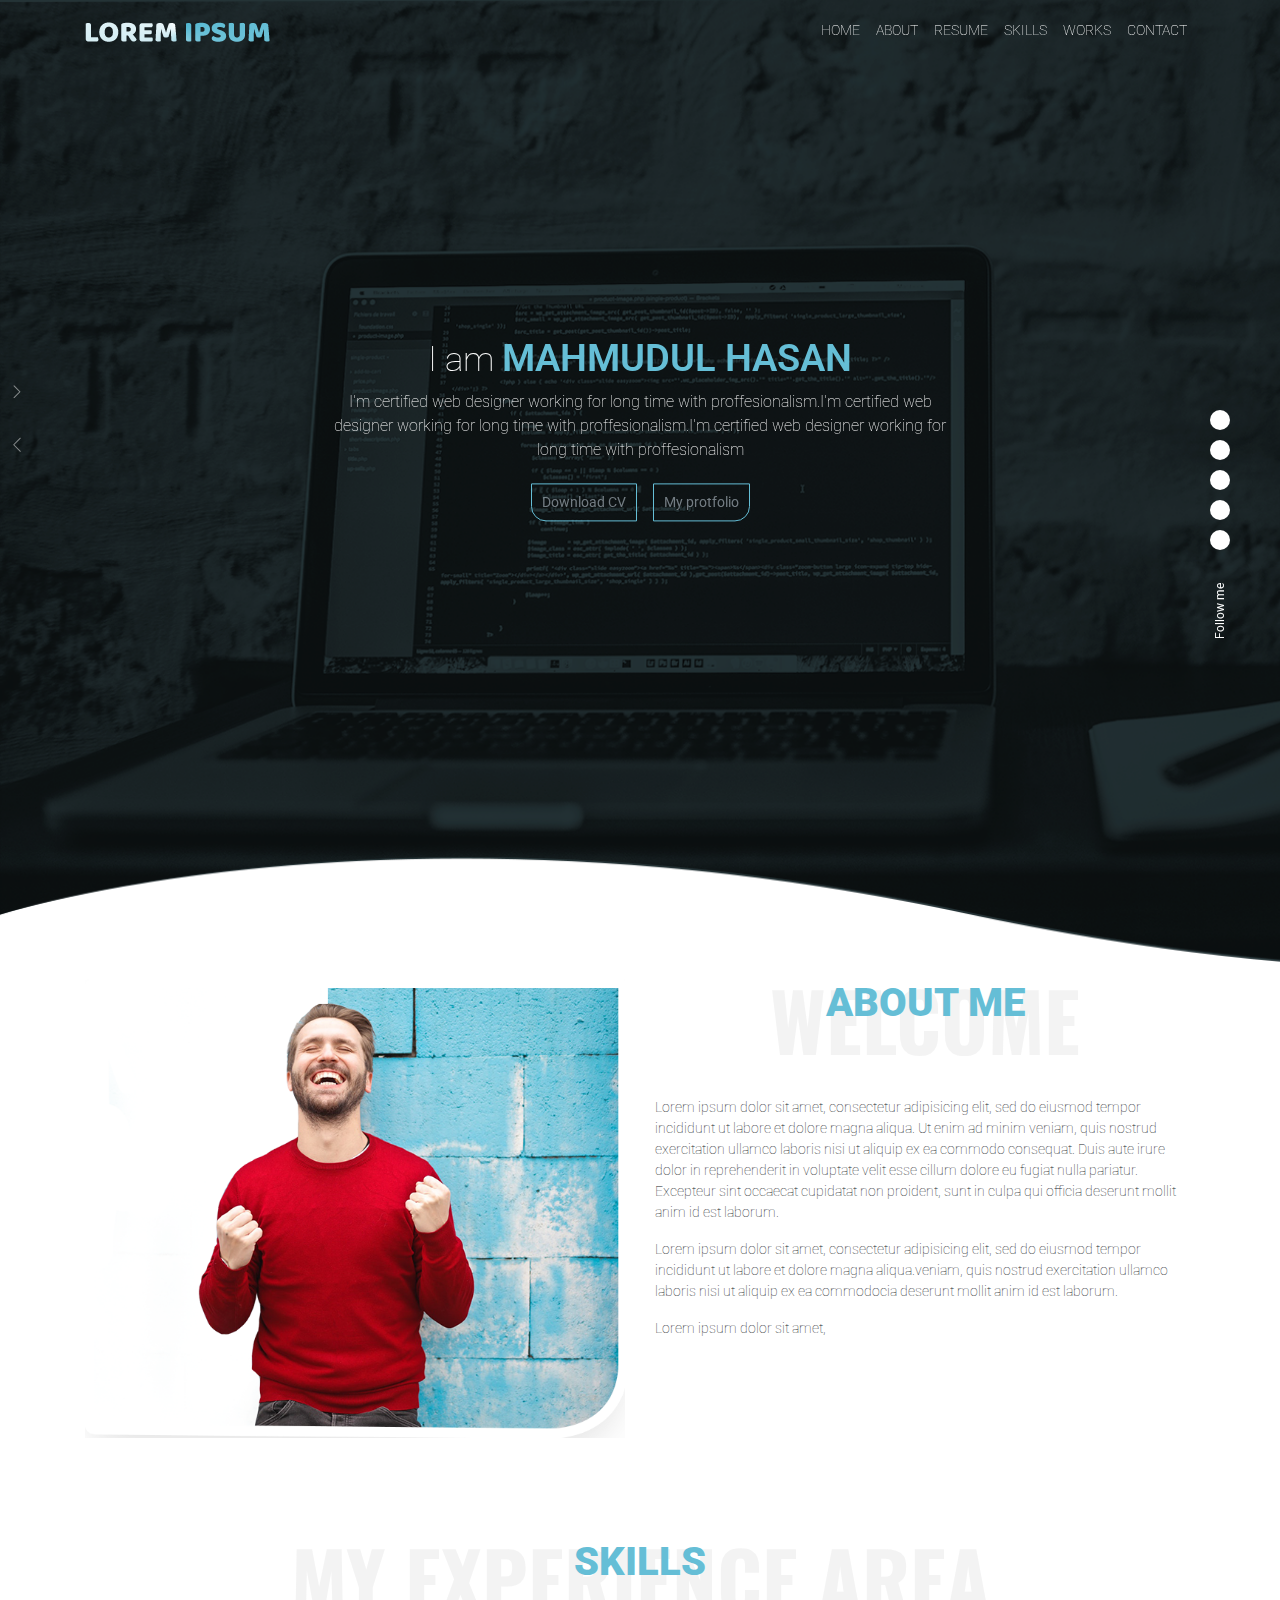
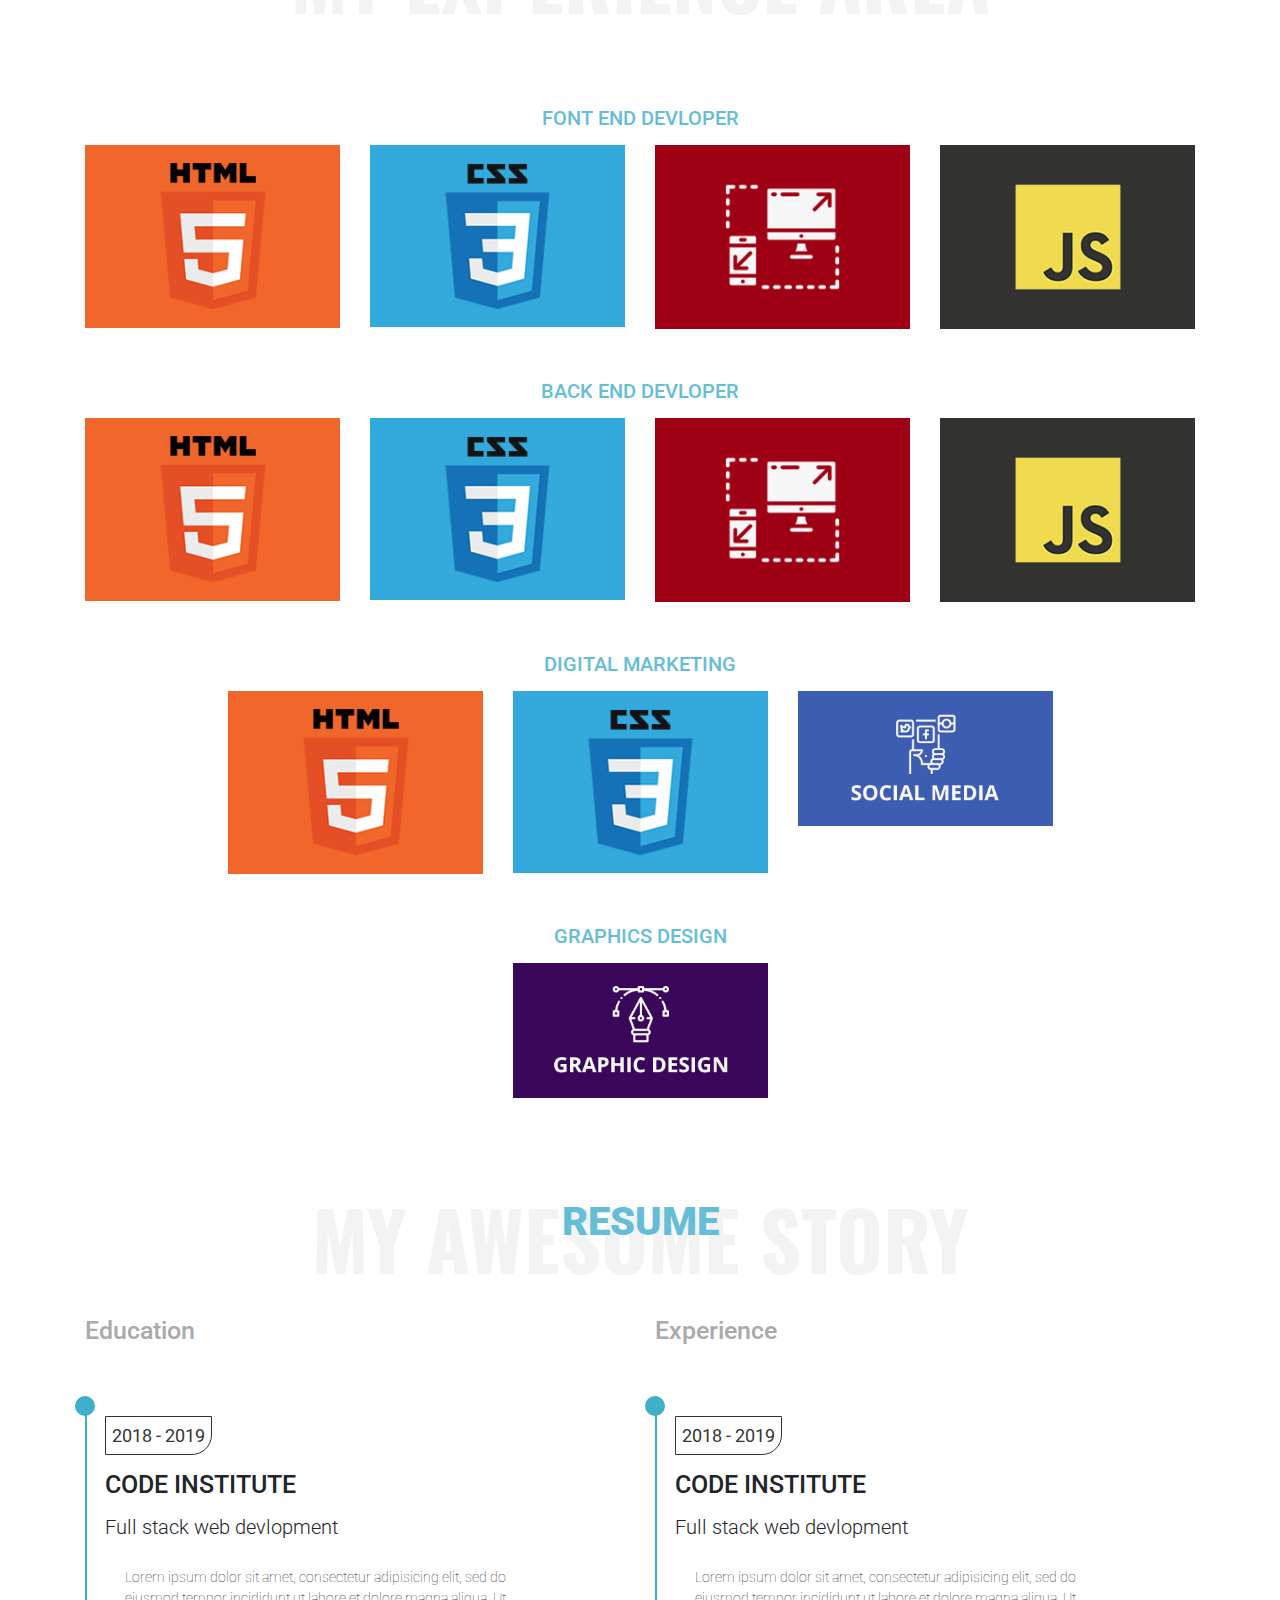
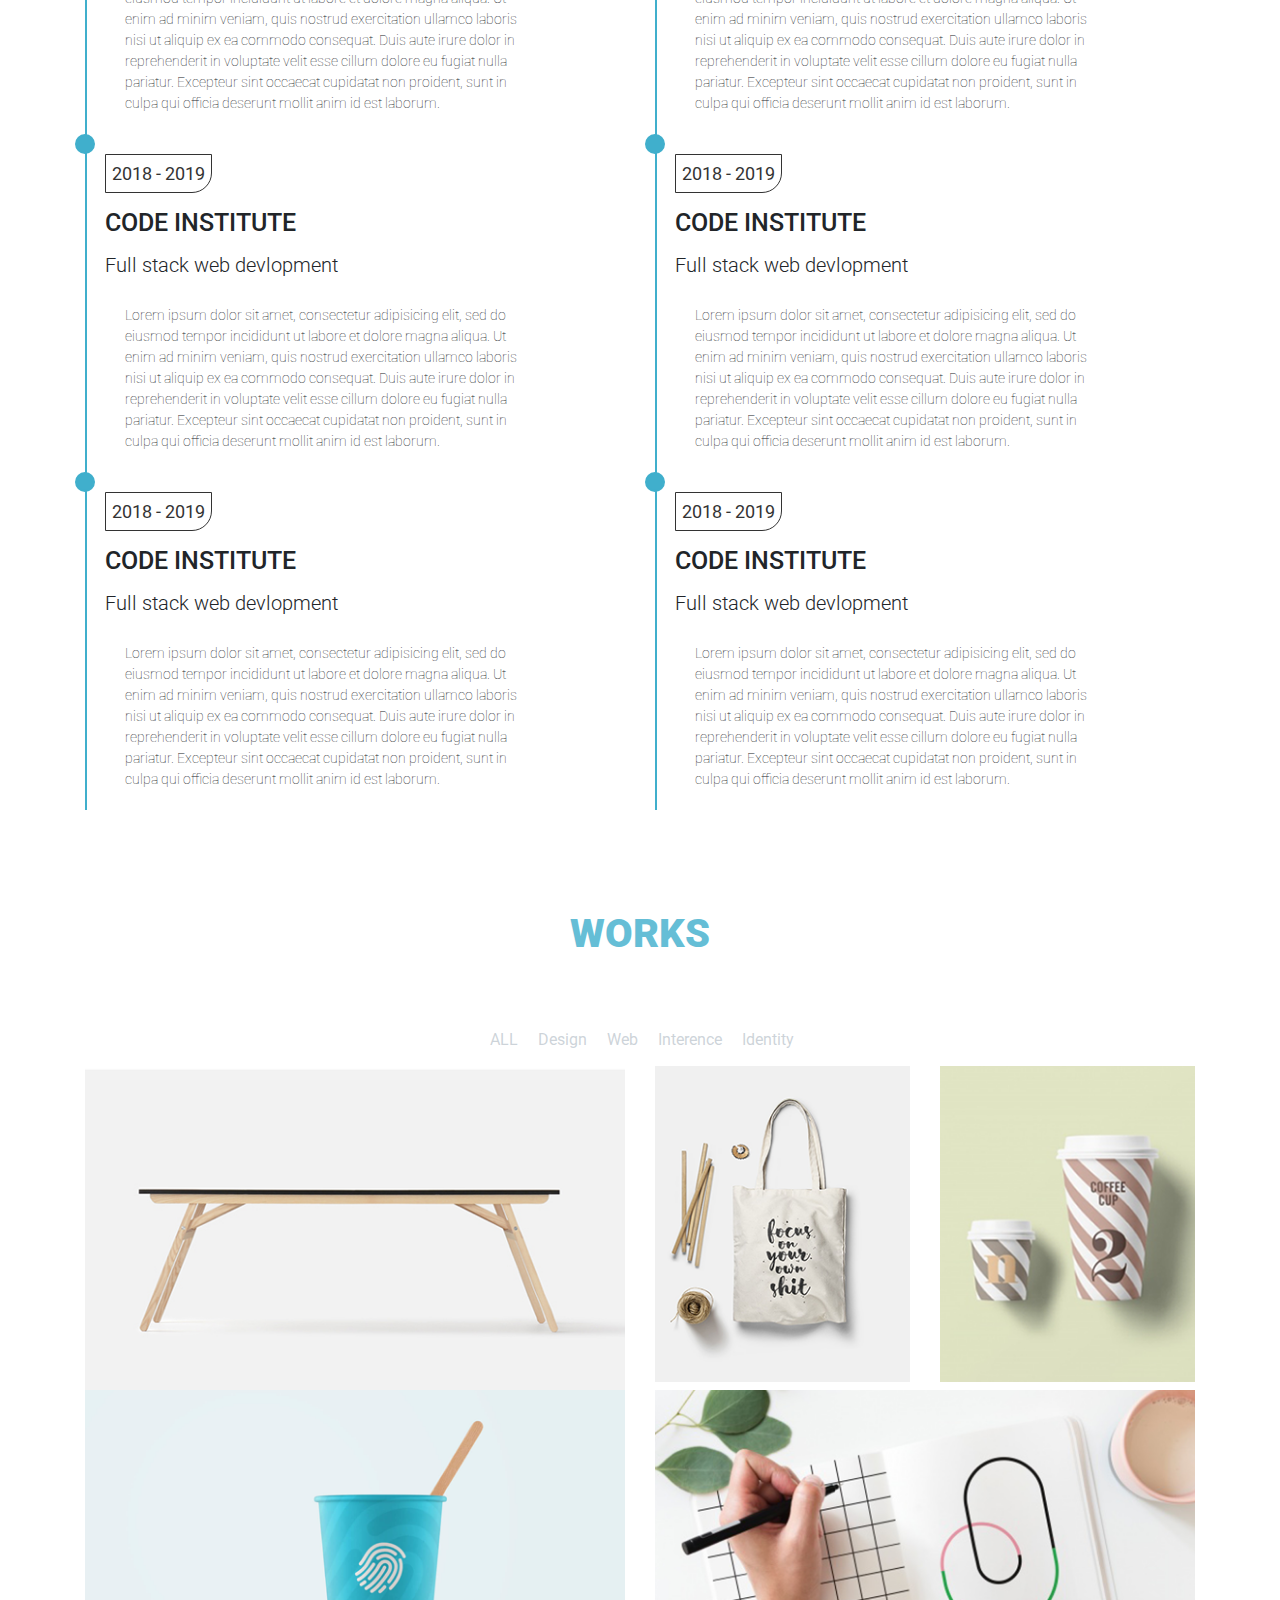
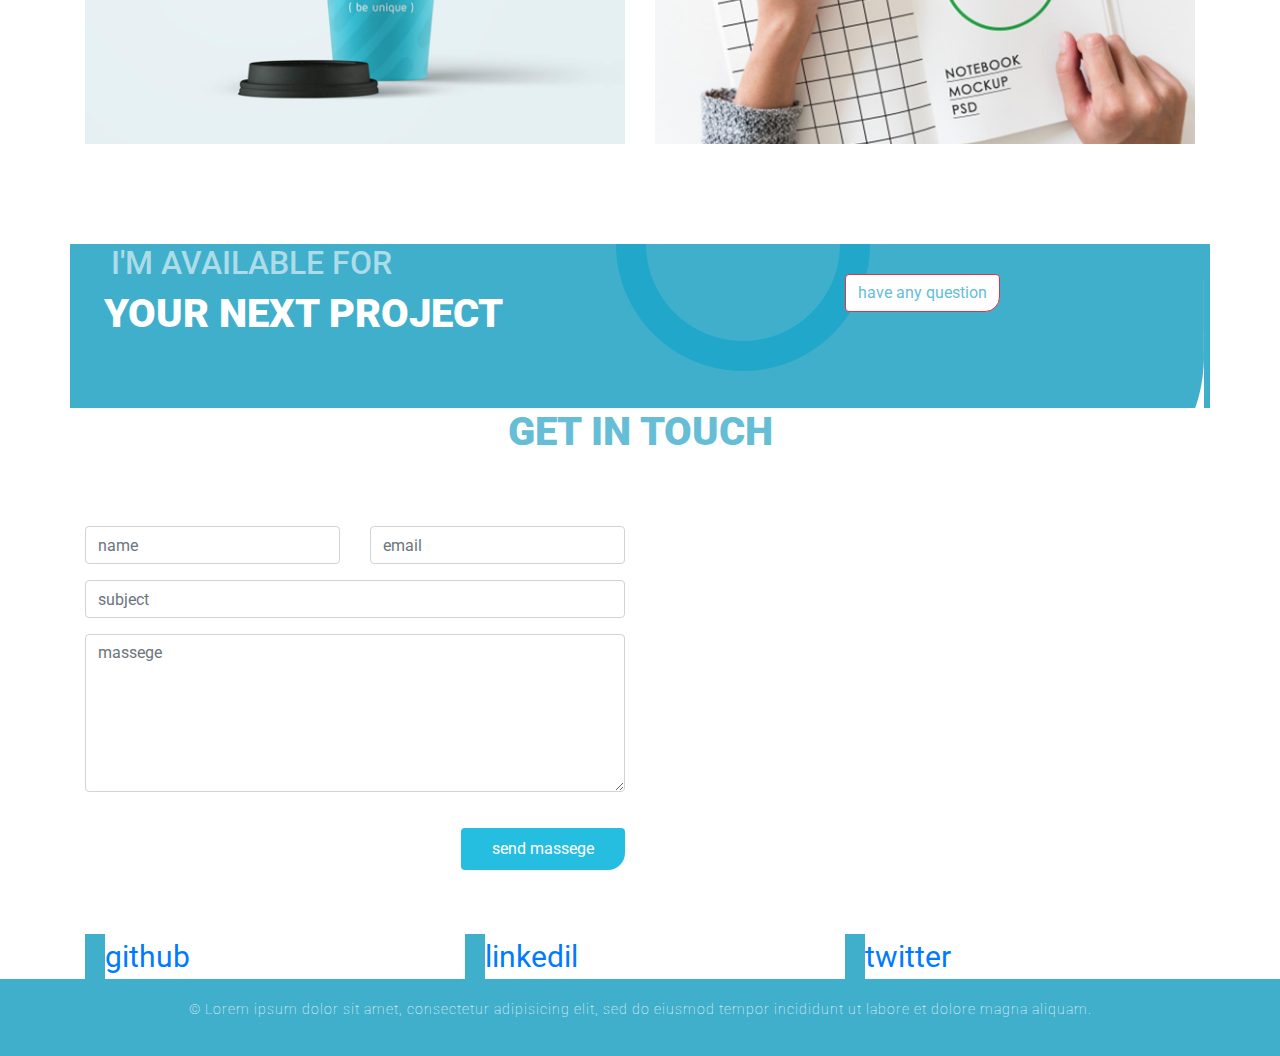
<file: index.html>
<!doctype html>
<html lang="en">

<head>
    <!-- Required meta tags -->
    <meta charset="utf-8">
    <meta name="viewport" content="width=device-width, initial-scale=1, shrink-to-fit=no">

    <!-- Bootstrap CSS -->
    <link rel="stylesheet" href="https://stackpath.bootstrapcdn.com/bootstrap/4.3.1/css/bootstrap.min.css" integrity="sha384-ggOyR0iXCbMQv3Xipma34MD+dH/1fQ784/j6cY/iJTQUOhcWr7x9JvoRxT2MZw1T" crossorigin="anonymous">
    <link rel="stylesheet"  href="flaticon/flaticon.css">

    <link rel="stylesheet" href="https://use.fontawesome.com/releases/v5.8.1/css/all.css" integrity="sha384-50oBUHEmvpQ+1lW4y57PTFmhCaXp0ML5d60M1M7uH2+nqUivzIebhndOJK28anvf" crossorigin="anonymous">

    <link rel="stylesheet" href="css/style.css">

    <title>Personal website</title>
</head>

<body>
    <header>
        <nav class="navbar navbar-expand-lg navbar-dark ">
            <div class="container">

                <a class="navbar-brand" href="#"><img src="images/logo1.png"></a>
                <button class="navbar-toggler" type="button" data-toggle="collapse" data-target="#navbarSupportedContent" aria-controls="navbarSupportedContent" aria-expanded="false" aria-label="Toggle navigation">
                    <span class="navbar-toggler-icon"></span>
                </button>

                <div class="collapse navbar-collapse" id="navbarSupportedContent">
                    <ul class="navbar-nav ml-auto">
                        <li class="nav-item ">
                            <a class="nav-link" href="#Home">Home</a>
                        </li>
                        <li class="nav-item">
                            <a class="nav-link" href="#About">About</a>
                        </li>
                        <li class="nav-item">
                            <a class="nav-link" href="#Resume">Resume</a>
                        </li>
                        <li class= "nav-item">
                            <a class="nav-link" href="#Skills">Skills</a>
                        </li>
                        <li class="nav-item">
                            <a class="nav-link" href="#Works">Works</a>
                        </li>
                        <li class="nav-item">
                            <a class="nav-link" href="#Contact">Contact</a>
                        </li>
                    </ul>
        </nav>
        </div>
        </div>

        <div class="banner-content">
          <div id="personal_slider"class="carousel slide">
        
        <div class="carousel-inner">
            <div class="carousel-item active">
               
                <div class="carousel-caption banner-content">
                    
            <h2>I am <strong>Mahmudul Hasan</strong></h2>
            <p>I'm certified web designer working for long time with proffesionalism.I'm certified web designer working for long time with proffesionalism.I'm certified web designer working for long time with proffesionalism</p>
            <ul class="nav">
                <li class="nav-item"><a href="#" class="btn-custom radious-left">Download CV</a></li>
                <li class="nav-item"><a href="#" class="btn-custom radious-right">My protfolio</a></li>
                    
            </ul>
        
                </div>
            </div>  
            <div class="carousel-item">
               
                <div class="carousel-caption banner-content">
                    
            <h2>I am <strong>Mahmudul Hasan</strong></h2>
            <p>I'm certified web designer working for long time with proffesionalism.I'm certified web designer working for long time with proffesionalism.I'm certified web designer working for long time with proffesionalism</p>
            <ul class="nav">
                <li class="nav-item"><a href="#" class="btn-custom radious-left">Download CV</a></li>
                <li class="nav-item"><a href="#" class="btn-custom radious-right">My protfolio</a></li>
                    
            </ul>
        
                </div>
            </div>              
        </div>
        <a href="#personal_slider" class="carousel-control-prev" data-slide="prev"> <span class="flaticon-back"></span></a>
         <a href="#personal_slider" class="carousel-control-next" data-slide="next"> <span class="flaticon-right-arrow"></span></a>
        
    </div>
        </div>

        <ul class="list-unstyled social-link">
            <li>
                <a href="#"><i class="fab fa-facebook-square"></i></a>
            </li>
            <li>
                <a href="#"><i class="fab fa-twitter"></i></a>
            </li>
            <li>
                <a href="#"><i class="fab fa-instagram"></i></a>
            </li>
            <li>
                <a href="#"><i class="fab fa-linkedin"></i></a>
            </li>
            <li>
                <a href="#"><i class="fab fa-youtube"></i></a>
            </li>
            <li><span>Follow me</span></li>


        </ul>
    </header>





    <section class="about-me-section" id="About">
        <div class="container">
            <div class="row">
                <div class="col-lg-6">
                    <div class="about-me-img">
                        <img src="images/person.png" alt="person" class="img-fluid w=100">
                    </div>
                </div>
                <div class="col-lg-6">
                    <div class="about-me-content">
                        <h1>
                  ABOUT ME
                </h1>
                        <p>Lorem ipsum dolor sit amet, consectetur adipisicing elit, sed do eiusmod tempor incididunt ut labore et dolore magna aliqua. Ut enim ad minim veniam, quis nostrud exercitation ullamco laboris nisi ut aliquip ex ea commodo consequat. Duis aute irure dolor in reprehenderit in voluptate velit esse cillum dolore eu fugiat nulla pariatur. Excepteur sint occaecat cupidatat non proident, sunt in culpa qui officia deserunt mollit anim id est laborum.</p>
                        <p>Lorem ipsum dolor sit amet, consectetur adipisicing elit, sed do eiusmod tempor incididunt ut labore et dolore magna aliqua.veniam, quis nostrud exercitation ullamco laboris nisi ut aliquip ex ea commodocia deserunt mollit anim id est laborum.</p>
                        <p>Lorem ipsum dolor sit amet, </p>
                    </div>
                </div>
            </div>
        </div>
    </section>

    <section class="skill-section" id="Skills">
        <div class="container">
            <div class="row">
                <div class="col-lg-12">
                    <h1>SKILLS</h1>
                </div>
            </div>
            <div class="row justify-content-center">
                <div class="col-12">
                    <h3>font end devloper</h3>
                </div>
                <div class="col-lg-3">
                    <div class="front-end-skill hvr-effect">
                        <img src="images/html.png" alt="html" class="img-fluid w-100">
                        <p>bootstrap media query frameworks</p>
                    </div>
                </div>
                <div class="col-lg-3">
                    <div class="front-end-skill hvr-effect">
                        <img src="images/css.png" alt="html" class="img-fluid w-100">
                        <p>bootstrap media query frameworks</p>
                    </div>
                </div>
                <div class="col-lg-3">
                    <div class="front-end-skill hvr-effect">
                        <img src="images/bootstrap.png" alt="html" class="img-fluid w-100">
                        <p>bootstrap media query frameworks</p>
                    </div>
                </div>
                <div class="col-lg-3">
                    <div class="front-end-skill hvr-effect">
                        <img src="images/jabas.png" alt="html" class="img-fluid w-100">
                        <p>bootstrap media query frameworks</p>
                    </div>
                </div>
            </div>
            <div class="row justify-content-center">
                <div class="col-12">
                    <h3>back end devloper</h3>
                </div>
                <div class="col-lg-3">
                    <div class="front-end-skill hvr-effect">
                        <img src="images/html.png" alt="html" class="img-fluid w-100">
                        <p>bootstrap media query frameworks</p>
                    </div>
                </div>
                <div class="col-lg-3">
                    <div class="front-end-skill hvr-effect">
                        <img src="images/css.png" alt="html" class="img-fluid w-100">
                        <p>bootstrap media query frameworks</p>
                    </div>
                </div>
                <div class="col-lg-3">
                    <div class="front-end-skill hvr-effect">
                        <img src="images/bootstrap.png" alt="html" class="img-fluid w-100">
                        <p>bootstrap media query frameworks</p>
                    </div>
                </div>
                <div class="col-lg-3">
                    <div class="front-end-skill hvr-effect">
                        <img src="images/jabas.png" alt="html" class="img-fluid w-100">
                        <p>bootstrap media query frameworks</p>
                    </div>
                </div>
            </div>
            <div class="row justify-content-center">
                <div class="col-12">
                    <h3>Digital Marketing</h3>
                </div>
                <div class="col-lg-3">
                    <div class="front-end-skill hvr-effect">
                        <img src="images/html.png" alt="html" class="img-fluid w-100">
                        <p>bootstrap media query frameworks</p>
                    </div>
                </div>
                <div class="col-lg-3">
                    <div class="front-end-skill hvr-effect">
                        <img src="images/css.png" alt="html" class="img-fluid w-100">
                        <p>bootstrap media query frameworks</p>
                    </div>
                </div>
                <div class="col-lg-3">
                    <div class="front-end-skill hvr-effect">
                        <img src="images/social.png" alt="html" class="img-fluid w-100">
                        <p>bootstrap media query frameworks</p>
                    </div>
                </div>
               
            </div>
            <div class="row justify-content-center">
                <div class="col-12">
                    <h3>Graphics design</h3>
                </div>
                <div class="col-lg-3">
                    <div class="front-end-skill hvr-effect">
                        <img src="images/graphics.png" alt="html" class="img-fluid w-100">
                        <p>bootstrap media query frameworks</p>
                    </div>
                </div>
                
               
            </div>
        </div>
       

    </section>

    <section class="resume-section" id="Resume">
        <div class="container">
            <div class="row">
                <div class="col-12">
                    <h1>Resume</h1>
                </div>
            </div>
            <div class="row">
                <div class="col-lg-6">
                    <h4>Education</h4>
                    <div class="resume-line">
                        <div class="resume">
                            <span>2018 - 2019</span>
                            <h5>code institute</h5>
                            <h6>Full stack web devlopment</h6>
                            <p>Lorem ipsum dolor sit amet, consectetur adipisicing elit, sed do eiusmod tempor incididunt ut labore et dolore magna aliqua. Ut enim ad minim veniam, quis nostrud exercitation ullamco laboris nisi ut aliquip ex ea commodo consequat. Duis aute irure dolor in reprehenderit in voluptate velit esse cillum dolore eu fugiat nulla pariatur. Excepteur sint occaecat cupidatat non proident, sunt in culpa qui officia deserunt mollit anim id est laborum.</p>

                        </div>
                    </div>
                    <div class="resume-line">
                        <div class="resume">
                            <span>2018 - 2019</span>
                            <h5>code institute</h5>
                            <h6>Full stack web devlopment</h6>
                            <p>Lorem ipsum dolor sit amet, consectetur adipisicing elit, sed do eiusmod tempor incididunt ut labore et dolore magna aliqua. Ut enim ad minim veniam, quis nostrud exercitation ullamco laboris nisi ut aliquip ex ea commodo consequat. Duis aute irure dolor in reprehenderit in voluptate velit esse cillum dolore eu fugiat nulla pariatur. Excepteur sint occaecat cupidatat non proident, sunt in culpa qui officia deserunt mollit anim id est laborum.</p>

                        </div>
                    </div>
                    <div class="resume-line">
                        <div class="resume">
                            <span>2018 - 2019</span>
                            <h5>code institute</h5>
                            <h6>Full stack web devlopment</h6>
                            <p>Lorem ipsum dolor sit amet, consectetur adipisicing elit, sed do eiusmod tempor incididunt ut labore et dolore magna aliqua. Ut enim ad minim veniam, quis nostrud exercitation ullamco laboris nisi ut aliquip ex ea commodo consequat. Duis aute irure dolor in reprehenderit in voluptate velit esse cillum dolore eu fugiat nulla pariatur. Excepteur sint occaecat cupidatat non proident, sunt in culpa qui officia deserunt mollit anim id est laborum.</p>

                        </div>
                    </div>

                </div>
                <div class="col-lg-6">
                    <h4>Experience</h4>
                    <div class="resume-line">
                        <div class="resume">
                            <span>2018 - 2019</span>
                            <h5>code institute</h5>
                            <h6>Full stack web devlopment</h6>
                            <p>Lorem ipsum dolor sit amet, consectetur adipisicing elit, sed do eiusmod tempor incididunt ut labore et dolore magna aliqua. Ut enim ad minim veniam, quis nostrud exercitation ullamco laboris nisi ut aliquip ex ea commodo consequat. Duis aute irure dolor in reprehenderit in voluptate velit esse cillum dolore eu fugiat nulla pariatur. Excepteur sint occaecat cupidatat non proident, sunt in culpa qui officia deserunt mollit anim id est laborum.</p>

                        </div>
                    </div>
                    <div class="resume-line">
                        <div class="resume">
                            <span>2018 - 2019</span>
                            <h5>code institute</h5>
                            <h6>Full stack web devlopment</h6>
                            <p>Lorem ipsum dolor sit amet, consectetur adipisicing elit, sed do eiusmod tempor incididunt ut labore et dolore magna aliqua. Ut enim ad minim veniam, quis nostrud exercitation ullamco laboris nisi ut aliquip ex ea commodo consequat. Duis aute irure dolor in reprehenderit in voluptate velit esse cillum dolore eu fugiat nulla pariatur. Excepteur sint occaecat cupidatat non proident, sunt in culpa qui officia deserunt mollit anim id est laborum.</p>

                        </div>
                    </div>
                    <div class="resume-line">
                        <div class="resume">
                            <span>2018 - 2019</span>
                            <h5>code institute</h5>
                            <h6>Full stack web devlopment</h6>
                            <p>Lorem ipsum dolor sit amet, consectetur adipisicing elit, sed do eiusmod tempor incididunt ut labore et dolore magna aliqua. Ut enim ad minim veniam, quis nostrud exercitation ullamco laboris nisi ut aliquip ex ea commodo consequat. Duis aute irure dolor in reprehenderit in voluptate velit esse cillum dolore eu fugiat nulla pariatur. Excepteur sint occaecat cupidatat non proident, sunt in culpa qui officia deserunt mollit anim id est laborum.</p>

                        </div>
                    </div>

                </div>

            </div>

        </div>

    </section>

    <section class="works-section" id="Works">
        <div class="container">
            <div class="row">
                <di class="col-12">
                    <h1>Works</h1>
                </di>
            </div>
            <div class="row">
                <div class="col-12">
                    <ul class="nav works-menue">
                        <li class="nav-item "><a href="#">ALL</a></li>
                        <li class="nav-item "><a href="#">Design</a></li>
                        <li class="nav-item "><a href="#">Web</a></li>
                        <li class="nav-item "><a href="#">Interence</a></li>
                        <li class="nav-item "><a href="#">Identity</a></li>
                    </ul>
                </div>

                <div class="col-lg-6">
                    <div class="work">
                        <img src="images/table.png" class="img-fluid w-100">
                    </div>
                </div>
                <div class="col-lg-3">
                    <div class="work">
                        <img src="images/bag.png" class="img-fluid w-100">
                    </div>
                </div>
                <div class="col-lg-3">
                    <div class="work">
                        <img src="images/ice-cream.png" class="img-fluid w-100">
                    </div>
                </div>
                <div class="col-lg-6">
                    <div class="work">
                        <img src="images/glass.png" class="img-fluid w-100">
                    </div>
                </div>
                <div class="col-lg-6">
                    <div class="work">
                        <img src="images/hand.png" class="img-fluid w-100">
                    </div>
                </div>

            </div>
        </div>
    </section>

    <div class="container">
        <div class="row have-any-question">
            <div class="col-lg-8">
                <h2>I'm available for</h2>
                <h1>Your next project</h1>

            </div>
            <div class="col-lg-4">
                <a href="#" class="btn btn-danger">have any question</a>
            </div>
        </div>
    </div>

    <section class="get-in-touch-section mb-5" id="Contact">
        <div class="container">
            <div class="row">
                <div class="col-12">
                    <h1>get in touch</h1>
                </div>
            </div>
            <div class="row">
                <div class="col-lg-6">
                    <form>
                        <div class="row">
                            <div class="form-group col-lg-6">
                                <input type="text" class="form-control" placeholder="name">
                            </div>
                            <div class="form-group col-lg-6">
                                <input type="email" class="form-control" placeholder="email">
                            </div>
                            <div class="form-group col-lg-12">
                                <input type="text" class="form-control" placeholder="subject">
                            </div>
                            <div class="form-group col-lg-12">
                                <textarea class="form-control" placeholder="massege" rows="6"></textarea>
                            </div>
                            <div class="form-group col-lg-12">
                                <input type="submit" class="btn btn-design" value="send massege">
                            </div>
                        </div>

                    </form>
                </div>
                <div class="col-lg-6">
                    <div class="embed-responsive embed-responsive-16by9">
                        <iframe class="embed-responsive-item" src="https://www.google.com/maps/embed?pb=!1m16!1m12!1m3!1d3652.144078136969!2d90.42867441442716!3d23.742241045006086!2m3!1f0!2f0!3f0!3m2!1i1024!2i768!4f13.1!2m1!1s108+north+bashaboo%2Cshabujbag!5e0!3m2!1sen!2sbd!4v1555061510669!5m2!1sen!2sbd"></iframe>
                    </div>

                </div>
            </div>
        </div>
    </section>

    <div class="container">
        <div class="row">
            <div class="col-lg-4">
                <a class="social-box" href="#">
                    <ul class="nav">
                        <li><i class="fab fa-github"></i></li>
                        <li>github</li>
                    </ul>
                </a>
            </div>
            <div class="col-lg-4">
                <a class="social-box" href="#">
                    <ul class="nav">
                        <li><i class="fab fa-linkedin"></i></li>
                        <li>linkedil</li>
                    </ul>
                </a>
            </div>
            <div class="col-lg-4">
                <a class="social-box" href="#">
                    <ul class="nav">
                        <li><i class="fab fa-twitter"></i></li>
                        <li>twitter</li>
                    </ul>
                </a>
            </div>
        </div>
    </div>

    <footer>
        <p>&copy; Lorem ipsum dolor sit amet, consectetur adipisicing elit, sed do eiusmod tempor incididunt ut labore et dolore magna aliquam.</p>
    </footer>

    <!-- Optional JavaScript -->
    <!-- jQuery first, then Popper.js, then Bootstrap JS -->
    <script src="https://code.jquery.com/jquery-3.3.1.slim.min.js" integrity="sha384-q8i/X+965DzO0rT7abK41JStQIAqVgRVzpbzo5smXKp4YfRvH+8abtTE1Pi6jizo" crossorigin="anonymous"></script>
    <script src="https://cdnjs.cloudflare.com/ajax/libs/popper.js/1.14.7/umd/popper.min.js" integrity="sha384-UO2eT0CpHqdSJQ6hJty5KVphtPhzWj9WO1clHTMGa3JDZwrnQq4sF86dIHNDz0W1" crossorigin="anonymous"></script>
    <script src="https://stackpath.bootstrapcdn.com/bootstrap/4.3.1/js/bootstrap.min.js" integrity="sha384-JjSmVgyd0p3pXB1rRibZUAYoIIy6OrQ6VrjIEaFf/nJGzIxFDsf4x0xIM+B07jRM" crossorigin="anonymous"></script>



<script type="text/javascript">
    $('.carousel').carousel({
  interval: 4444500
})</script>
</body>

</html>
</file>
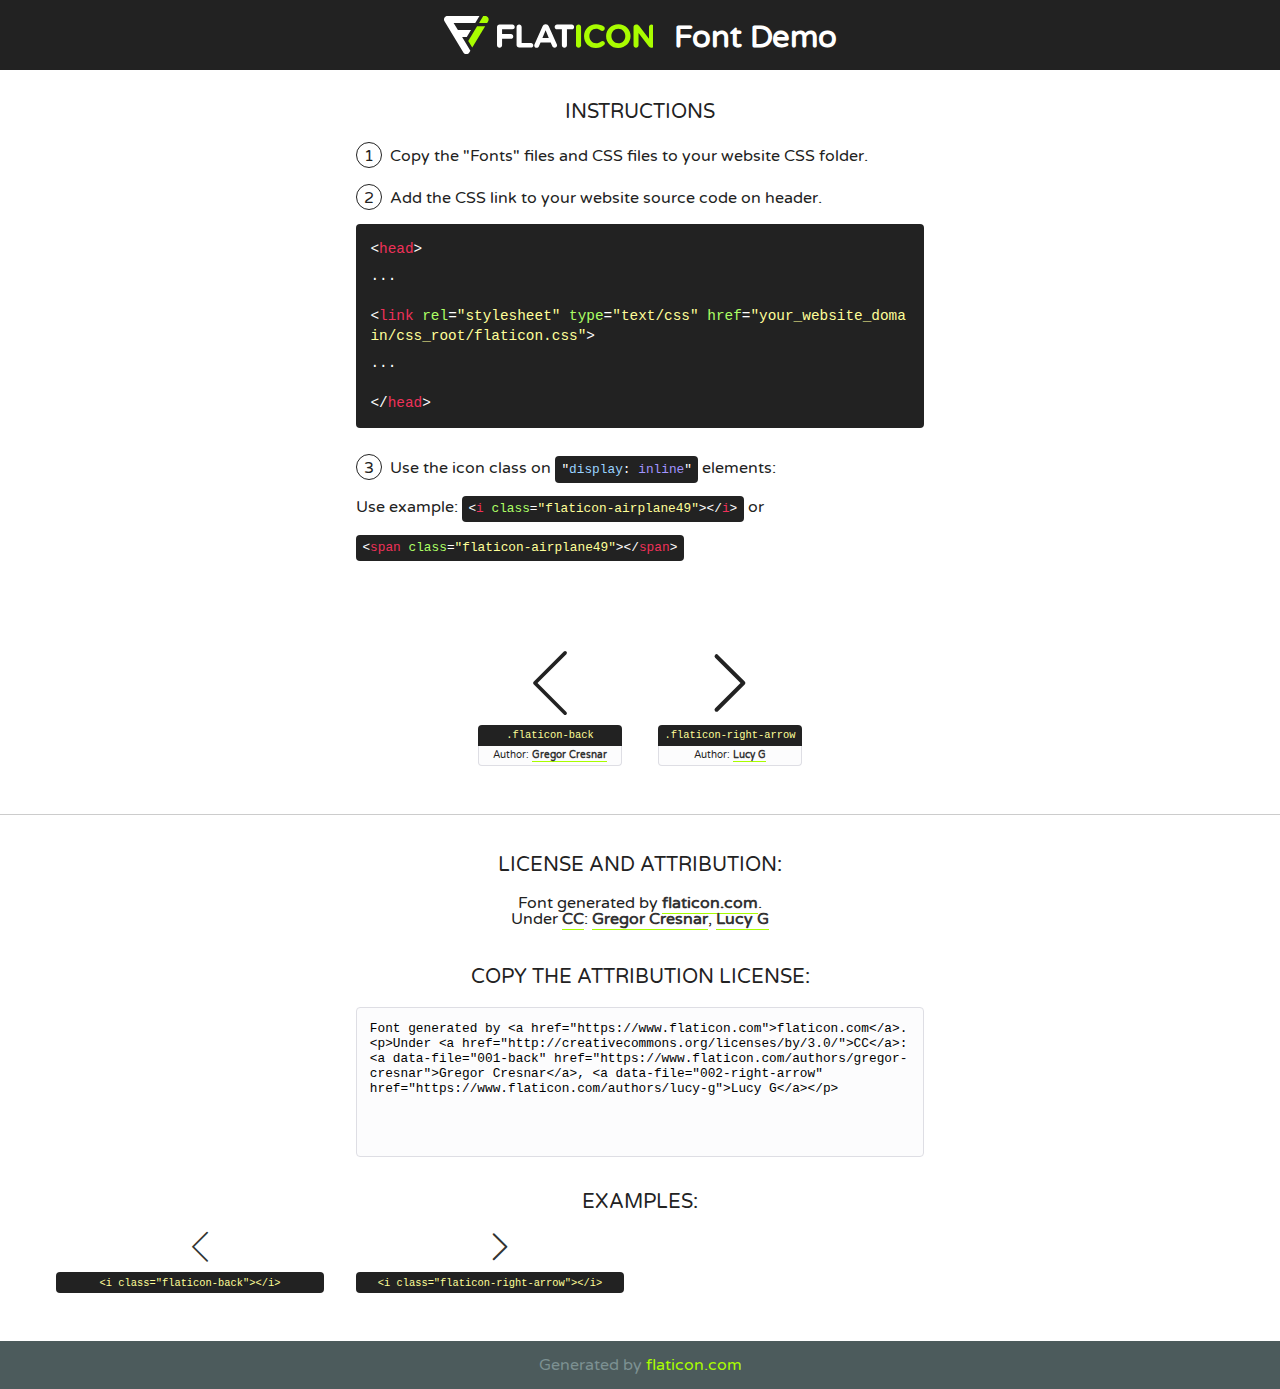
<file: flaticon/flaticon.html>
<!DOCTYPE html>
<!--
  Flaticon icon font: Flaticon
  Creation date: 24/04/2019 06:03
-->
<html>
<!DOCTYPE html>
<html>

<head>
    <title>Flaticon WebFont</title>
    <link href="http://fonts.googleapis.com/css?family=Varela+Round" rel="stylesheet" type="text/css" />
    <link rel="stylesheet" type="text/css" href="flaticon.css">
    <meta charset="UTF-8">
    <style>
    html, body, div, span, applet, object, iframe,
    h1, h2, h3, h4, h5, h6, p, blockquote, pre,
    a, abbr, acronym, address, big, cite, code,
    del, dfn, em, img, ins, kbd, q, s, samp,
    small, strike, strong, sub, sup, tt, var,
    b, u, i, center,
    dl, dt, dd, ol, ul, li,
    fieldset, form, label, legend,
    table, caption, tbody, tfoot, thead, tr, th, td,
    article, aside, canvas, details, embed, 
    figure, figcaption, footer, header, hgroup, 
    menu, nav, output, ruby, section, summary,
    time, mark, audio, video {
        margin: 0;
        padding: 0;
        border: 0;
        font-size: 100%;
        font: inherit;
        vertical-align: baseline;
    }
    /* HTML5 display-role reset for older browsers */
    article, aside, details, figcaption, figure, 
    footer, header, hgroup, menu, nav, section {
        display: block;
    }
    body {
        line-height: 1;
    }
    ol, ul {
        list-style: none;
    }
    blockquote, q {
        quotes: none;
    }
    blockquote:before, blockquote:after,
    q:before, q:after {
        content: '';
        content: none;
    }
    table {
        border-collapse: collapse;
        border-spacing: 0;
    }
    body {
        font-family: 'Varela Round', Helvetica, Arial, sans-serif;
        font-size: 16px;
        color: #222;
    }
    a {
        color: #333;
        border-bottom: 1px solid #a9fd00;
        font-weight: bold;
        text-decoration: none;
    }
    * {
        -moz-box-sizing: border-box;
        -webkit-box-sizing: border-box;
        box-sizing: border-box;
        margin: 0;
        padding: 0;
    }
    [class^="flaticon-"]:before, [class*=" flaticon-"]:before, [class^="flaticon-"]:after, [class*=" flaticon-"]:after {
        font-family: Flaticon;
        font-size: 30px;
        font-style: normal;
        margin-left: 20px;
        color: #333;
    }
    .wrapper {
        max-width: 600px;
        margin: auto;
        padding: 0 1em;
    }
    .title {
        font-size: 1.25em;
        text-align: center;
        margin-bottom: 1em;
        text-transform: uppercase;
    }
    header {
        text-align: center;
        background-color: #222;
        color: #fff;
        padding: 1em;
    }
    header .logo {
        width: 210px;
        height: 38px;
        display: inline-block;
        vertical-align: middle;
        margin-right: 1em;
        border: none;
    }
    header strong {
        font-size: 1.95em;
        font-weight: bold;
        vertical-align: middle;
        margin-top: 5px;
        display: inline-block;
    }
    .demo {
        margin: 2em auto;
        line-height: 1.25em;
    }
    .demo ul li {
        margin-bottom: 1em;
    }
    .demo ul li .num {
        color: #222;
        border-radius: 20px;
        display: inline-block;
        width: 26px;
        padding: 3px;
        height: 26px;
        text-align: center;
        margin-right: 0.5em;
        border: 1px solid #222;
    }
    .demo ul li code {
        background-color: #222;
        border-radius: 4px;
        padding: 0.25em 0.5em;
        display: inline-block;
        color: #fff;
        font-family: Consolas,Monaco,Lucida Console,Liberation Mono,DejaVu Sans Mono,Bitstream Vera Sans Mono,Courier New, monospace;
        font-weight: lighter;
        margin-top: 1em;
        font-size: 0.8em;
        word-break: break-all;
    }
    .demo ul li code.big {
        padding: 1em;
        font-size: 0.9em;
    }
    .demo ul li code .red {
        color: #EF3159;
    }
    .demo ul li code .green {
        color: #ACFF65;
    }
    .demo ul li code .yellow {
        color: #FFFF99;
    }
    .demo ul li code .blue {
        color: #99D3FF;
    }
    .demo ul li code .purple {
        color: #A295FF;
    }
    .demo ul li code .dots {
        margin-top: 0.5em;
        display: block;
    }
    #glyphs {
        border-bottom: 1px solid #ccc;
        padding: 2em 0;
        text-align: center;
    }
    .glyph {
        display: inline-block;
        width: 9em;
        margin: 1em;
        text-align: center;
        vertical-align: top;
        background: #FFF;
    }
    .glyph .glyph-icon {
        padding: 10px;
        display: block;
        font-family:"Flaticon";
        font-size: 64px;
        line-height: 1;
    }
    .glyph .glyph-icon:before {
        font-size: 64px;
        color: #222;
        margin-left: 0;
    }
    .class-name {
        font-size: 0.65em;
        background-color: #222;
        color: #fff;
        border-radius: 4px 4px 0 0;
        padding: 0.5em;
        color: #FFFF99;
        font-family: Consolas,Monaco,Lucida Console,Liberation Mono,DejaVu Sans Mono,Bitstream Vera Sans Mono,Courier New, monospace;
    }
    .author-name {
        font-size: 0.6em;
        background-color: #fcfcfd;
        border: 1px solid #DEDEE4;
        border-top: 0;
        border-radius: 0 0 4px 4px;
        padding: 0.5em;
    }
    .class-name:last-child {
        font-size: 10px;
        color:#888;
    }
    .class-name:last-child a {
        font-size: 10px;
        color:#555;
    }
    .class-name:last-child a:hover {
        color:#a9fd00;
    }
    .glyph > input {
        display: block;
        width: 100px;
        margin: 5px auto;
        text-align: center;
        font-size: 12px;
        cursor: text;
    }
    .glyph > input.icon-input {
        font-family:"Flaticon";
        font-size: 16px;
        margin-bottom: 10px;
    }
    .attribution .title {
        margin-top: 2em;
    }
    .attribution textarea {
        background-color: #fcfcfd;
        padding: 1em;
        border: none;
        box-shadow: none;
        border: 1px solid #DEDEE4;
        border-radius: 4px;
        resize: none;
        width: 100%;
        height: 150px;
        font-size: 0.8em;
        font-family: Consolas,Monaco,Lucida Console,Liberation Mono,DejaVu Sans Mono,Bitstream Vera Sans Mono,Courier New, monospace;
        -webkit-appearance: none;
    }
    .iconsuse {
        margin: 2em auto;
        text-align: center;
        max-width: 1200px;
    }
    .iconsuse:after {
        content: '';
        display: table;
        clear: both;
    }
    .iconsuse .image {
        float: left;
        width: 25%;
        padding: 0 1em;
    }
    .iconsuse .image p {
        margin-bottom: 1em;
    }
    .iconsuse .image span {
        display: block;
        font-size: 0.65em;
        background-color: #222;
        color: #fff;
        border-radius: 4px;
        padding: 0.5em;
        color: #FFFF99;
        margin-top: 1em;
        font-family: Consolas,Monaco,Lucida Console,Liberation Mono,DejaVu Sans Mono,Bitstream Vera Sans Mono,Courier New, monospace;
    }
    #footer {
        text-align: center;
        background-color: #4C5B5C;
        color: #7c9192;
        padding: 1em;
    }
    #footer a {
        border: none;
        color: #a9fd00;
        font-weight: normal;
    }
    @media (max-width: 960px) {
        .iconsuse .image {
            width: 50%;
        }
    }
    @media (max-width: 560px) {
        .iconsuse .image {
            width: 100%;
        }
    }
    </style>
</head>

<body class="characters-off">

    <header>
        <a href="https://www.flaticon.com" target="_blank" class="logo">
            <svg version="1.1" xmlns="http://www.w3.org/2000/svg" xmlns:xlink="http://www.w3.org/1999/xlink" xmlns:a="http://ns.adobe.com/AdobeSVGViewerExtensions/3.0/" viewBox="0 0 560.875 102.036" enable-background="new 0 0 560.875 102.036" xml:space="preserve">
                <defs>
                </defs>
                <g>
                    <g class="letters">
                        <path fill="#ffffff" d="M141.596,29.675c0-3.777,2.985-6.767,6.764-6.767h34.438c3.426,0,6.15,2.728,6.15,6.15
                        c0,3.43-2.724,6.149-6.15,6.149h-27.674v13.091h23.719c3.429,0,6.151,2.724,6.151,6.15c0,3.43-2.723,6.149-6.151,6.149h-23.719
                        v17.574c0,3.773-2.986,6.761-6.764,6.761c-3.779,0-6.764-2.989-6.764-6.761V29.675z"></path>
                        <path fill="#ffffff" d="M193.844,29.149c0-3.781,2.985-6.767,6.764-6.767c3.776,0,6.763,2.985,6.763,6.767v42.957h25.039
                        c3.426,0,6.149,2.726,6.149,6.153c0,3.425-2.723,6.15-6.149,6.15h-31.802c-3.779,0-6.764-2.986-6.764-6.768V29.149z"></path>
                        <path fill="#ffffff" d="M241.891,75.71l21.438-48.407c1.492-3.341,4.215-5.357,7.906-5.357h0.792
                        c3.686,0,6.323,2.017,7.815,5.357l21.439,48.407c0.436,0.967,0.701,1.845,0.701,2.723c0,3.602-2.809,6.501-6.414,6.501
                        c-3.161,0-5.269-1.845-6.499-4.655l-4.132-9.661h-27.059l-4.301,10.102c-1.144,2.631-3.426,4.214-6.237,4.214
                        c-3.517,0-6.24-2.81-6.24-6.325C241.1,77.64,241.451,76.677,241.891,75.71z M279.932,58.666l-8.521-20.297l-8.526,20.297H279.932
                        z"></path>
                        <path fill="#ffffff" d="M314.864,35.387H301.86c-3.429,0-6.239-2.813-6.239-6.238c0-3.429,2.811-6.24,6.239-6.24h39.533
                        c3.426,0,6.237,2.811,6.237,6.24c0,3.425-2.811,6.238-6.237,6.238h-13.001v42.785c0,3.773-2.99,6.761-6.764,6.761
                        c-3.779,0-6.764-2.989-6.764-6.761V35.387z"></path>
                        <path fill="#A9FD00" d="M352.615,29.149c0-3.781,2.985-6.767,6.767-6.767c3.774,0,6.761,2.985,6.761,6.767v49.024
                        c0,3.773-2.987,6.761-6.761,6.761c-3.781,0-6.767-2.989-6.767-6.761V29.149z"></path>
                        <path fill="#A9FD00" d="M374.132,53.836v-0.179c0-17.481,13.178-31.801,32.065-31.801c9.22,0,15.459,2.458,20.557,6.238
                        c1.402,1.054,2.637,2.985,2.637,5.357c0,3.692-2.985,6.59-6.681,6.59c-1.845,0-3.071-0.702-4.044-1.319
                        c-3.776-2.813-7.729-4.393-12.562-4.393c-10.364,0-17.831,8.611-17.831,19.154v0.173c0,10.542,7.291,19.329,17.831,19.329
                        c5.715,0,9.492-1.756,13.359-4.834c1.049-0.874,2.458-1.491,4.039-1.491c3.429,0,6.325,2.813,6.325,6.236
                        c0,2.106-1.056,3.78-2.282,4.834c-5.539,4.834-12.036,7.733-21.878,7.733C387.572,85.464,374.132,71.493,374.132,53.836z"></path>
                        <path fill="#A9FD00" d="M433.009,53.836v-0.179c0-17.481,13.79-31.801,32.766-31.801c18.981,0,32.592,14.143,32.592,31.628v0.173
                        c0,17.483-13.785,31.807-32.769,31.807C446.625,85.464,433.009,71.32,433.009,53.836z M484.224,53.836v-0.179
                        c0-10.539-7.725-19.326-18.626-19.326c-10.893,0-18.449,8.611-18.449,19.154v0.173c0,10.542,7.73,19.329,18.626,19.329
                        C476.676,72.986,484.224,64.378,484.224,53.836z"></path>
                        <path fill="#A9FD00" d="M506.233,29.321c0-3.774,2.99-6.763,6.767-6.763h1.401c3.252,0,5.183,1.583,7.029,3.953l26.093,34.265
                        V29.059c0-3.692,2.99-6.677,6.681-6.677c3.683,0,6.671,2.985,6.671,6.677v48.934c0,3.78-2.987,6.765-6.764,6.765h-0.436
                        c-3.257,0-5.188-1.581-7.034-3.953l-27.056-35.492v32.944c0,3.687-2.985,6.676-6.678,6.676c-3.683,0-6.673-2.989-6.673-6.676
                        V29.321z"></path>
                    </g>
                    <g class="insignia">
                        <path fill="#ffffff" d="M48.372,56.137h12.517l11.156-18.537H37.186L25.688,18.539h57.825L94.668,0H9.271
                        C5.925,0,2.842,1.801,1.198,4.716c-1.644,2.907-1.593,6.482,0.134,9.343l50.38,83.501c1.678,2.781,4.689,4.476,7.938,4.476
                        c3.246,0,6.257-1.695,7.935-4.476l2.898-4.804L48.372,56.137z"></path>
                        <g class="i">
                            <path fill="#A9FD00" d="M93.575,18.539h0.031v0.004l21.652,0.004l2.705-4.488c1.727-2.861,1.778-6.436,0.133-9.343
                            C116.454,1.801,113.371,0,110.026,0h-5.294L93.575,18.539z"></path>
                            <polygon fill="#A9FD00" points="88.291,27.356 64.725,66.486 75.519,84.404 109.942,27.356"></polygon>
                        </g>
                    </g>
                </g>
            </svg>
        </a>
        <strong>Font Demo</strong>
    </header>


    <section class="demo wrapper">

        <p class="title">Instructions</p>

        <ul>
            <li>
                <span class="num">1</span>Copy the "Fonts" files and CSS files to your website CSS folder.
            </li>
            <li>
                <span class="num">2</span>Add the CSS link to your website source code on header.
                <code class="big">
                    &lt;<span class="red">head</span>&gt;
                    <br/><span class="dots">...</span>
                    <br/>&lt;<span class="red">link</span> <span class="green">rel</span>=<span class="yellow">"stylesheet"</span> <span class="green">type</span>=<span class="yellow">"text/css"</span> <span class="green">href</span>=<span class="yellow">"your_website_domain/css_root/flaticon.css"</span>&gt;
                    <br/><span class="dots">...</span>
                    <br/>&lt;/<span class="red">head</span>&gt;
                </code>
            </li>

            <li>
                <p>
                    <span class="num">3</span>Use the icon class on <code>"<span class="blue">display</span>:<span class="purple"> inline</span>"</code> elements:
                    <br />
                    Use example: <code>&lt;<span class="red">i</span> <span class="green">class</span>=<span class="yellow">&quot;flaticon-airplane49&quot;</span>&gt;&lt;/<span class="red">i</span>&gt;</code> or <code>&lt;<span class="red">span</span> <span class="green">class</span>=<span class="yellow">&quot;flaticon-airplane49&quot;</span>&gt;&lt;/<span class="red">span</span>&gt;</code>
            </li>
        </ul>

    </section>




   <section id="glyphs">          
    
      
        <div class="glyph"><div class="glyph-icon flaticon-back"></div>
            <div class="class-name">.flaticon-back</div>
            <div class="author-name">Author: <a data-file="001-back" href="https://www.flaticon.com/authors/gregor-cresnar">Gregor Cresnar</a> </div> 
        </div>        
        
        <div class="glyph"><div class="glyph-icon flaticon-right-arrow"></div>
            <div class="class-name">.flaticon-right-arrow</div>
            <div class="author-name">Author: <a data-file="002-right-arrow" href="https://www.flaticon.com/authors/lucy-g">Lucy G</a> </div> 
        </div>        
        

    </section>



    <section class="attribution wrapper"   style="text-align:center;">

      <div class="title">License and attribution:</div><div class="attrDiv">Font generated by <a href="https://www.flaticon.com">flaticon.com</a>. <div><p>Under <a href="http://creativecommons.org/licenses/by/3.0/">CC</a>: <a data-file="001-back" href="https://www.flaticon.com/authors/gregor-cresnar">Gregor Cresnar</a>, <a data-file="002-right-arrow" href="https://www.flaticon.com/authors/lucy-g">Lucy G</a></p>  </div>
      </div>
      <div class="title">Copy the Attribution License:</div>

    <textarea onclick="this.focus();this.select();">Font generated by &lt;a href=&quot;https://www.flaticon.com&quot;&gt;flaticon.com&lt;/a&gt;. <p>Under <a href="http://creativecommons.org/licenses/by/3.0/">CC</a>: <a data-file="001-back" href="https://www.flaticon.com/authors/gregor-cresnar">Gregor Cresnar</a>, <a data-file="002-right-arrow" href="https://www.flaticon.com/authors/lucy-g">Lucy G</a></p>  
     </textarea>

    </section>

    <section class="iconsuse">

          <div class="title">Examples:</div>            
             
            <div class="image">
                <p>
                    <i class="glyph-icon flaticon-back"></i> 
                    <span>&lt;i class=&quot;flaticon-back&quot;&gt;&lt;/i&gt;</span>
                </p>
            </div>
            
            <div class="image">
                <p>
                    <i class="glyph-icon flaticon-right-arrow"></i> 
                    <span>&lt;i class=&quot;flaticon-right-arrow&quot;&gt;&lt;/i&gt;</span>
                </p>
            </div>
                       
        </div>
                            
    </section>

<div id="footer">
    <div>Generated by <a href="https://www.flaticon.com">flaticon.com</a>
    </div>
</div>



</body>
</html>
</file>
<file: flaticon/flaticon.css>
/*
  	Flaticon icon font: Flaticon
  	Creation date: 24/04/2019 06:03
  	*/

@font-face {
  font-family: "Flaticon";
  src: url("./Flaticon.eot");
  src: url("./Flaticon.eot?#iefix") format("embedded-opentype"),
       url("./Flaticon.woff2") format("woff2"),
       url("./Flaticon.woff") format("woff"),
       url("./Flaticon.ttf") format("truetype"),
       url("./Flaticon.svg#Flaticon") format("svg");
  font-weight: normal;
  font-style: normal;
}

@media screen and (-webkit-min-device-pixel-ratio:0) {
  @font-face {
    font-family: "Flaticon";
    src: url("./Flaticon.svg#Flaticon") format("svg");
  }
}

[class^="flaticon-"]:before, [class*=" flaticon-"]:before,
[class^="flaticon-"]:after, [class*=" flaticon-"]:after {   
  font-family: Flaticon;
        font-size: 20px;
font-style: normal;
margin-left: 20px;
}

.flaticon-back:before { content: "\f100"; }
.flaticon-right-arrow:before { content: "\f101"; }
</file>
<file: css/style.css>
@import url('https://fonts.googleapis.com/css?family=Roboto:300,400,500,700');
@import url('https://fonts.googleapis.com/css?family=Oswald:400,700');
body{
	font-family: 'Roboto', sans-serif;
}
p{
    font-size: 14px;
    font-weight: 100;
}

h1:after{
	font-family: 'Oswald', sans-serif;

position: absolute;

color: #d6d6d64a;

font-size: 80px;

bottom: -40px;

left: 50%;

transform: translatex(-50%);

z-index: -1;

font-weight: 900;
width: 100%
}
h1{
    color: #65bed6;
    text-align: center;
    text-transform: uppercase;
    position: relative;
    margin-bottom: 70px;
    font-weight: 900;
}
h3{
    color: #65bed6;
    text-align: center;
    text-transform: uppercase;
    margin-bottom: 15px;
    font-size: 20px;
    margin-top: 50px;
}
h4{color: #AAAAAA;
    font-size: 25px;
    font-weight: 500;
    margin-bottom: 50px;}
h5{}
h6{}

.navbar-dark .navbar-nav .nav-link {
    color: rgb(255, 255, 255);
    text-transform: uppercase;
    font-size: 14px;
    font-weight: 100;
    position: relative;
    padding-top: 20px;
    padding-bottom: 20px;
    z-index: 9999;

}
 .navbar-dark .navbar-nav .nav-link:hover {
    color: rgb(255, 255, 255);
    font-weight: 500px
}

.navbar-dark .navbar-nav .nav-link:after{
	    content: "";
	    position: absolute;
	    background: #66bfd691;
	    bottom: 0;
	    left: 0;
	    width: 100%;
	    height: 0%;
	    z-index: -1;
	    transition: all 0.6s ease;
}
.navbar-dark .navbar-nav .nav-link:hover:after{
	height: 8%;
	

}
.navbar-dark .navbar-nav .nav-link:before{
	content: "";
	position: absolute;
	background: #66bfd691;
	top: 0;
	left: 0;
	width: 100%;
	height: 0%;
	z-index: -1;
	transition: all 0.6s ease;

}
.navbar-dark .navbar-nav .nav-link:hover:before{
	height: 100%;
	

}
.navbar{
	padding-top: 0 !important;
}
header{
	    background-image: url(../images/banner1.png);
    background-size: cover;
    background-repeat: no-repeat;
    min-height: 100vh;
    position: relative;
    z-index: 0

}
.carousel-item{
	min-height: 100vh;
}


.carousel-control-next, .carousel-control-prev {
    position: absolute;
    top: 0;
    bottom: 0;
    z-index: 1;
    display: -ms-flexbox;
    display: flex;
    -ms-flex-align: center;
    align-items: center;
    -ms-flex-pack: center;
    justify-content: center;
    width: auto;
    color: #fff;
    text-align: center;
    opacity: .5;
    transition: opacity .15s ease;
}
.carousel-control-prev:hover{
	background: #f0f8ff70;
	padding-right:20px;
	padding-right:10px;
	transition: all 0.4s ease;
}
.carousel-control-next:hover{
	background: #f0f8ff70;
	padding-right:20px;
	padding-right:10px;
	transition: all 0.4s ease;
}
.carousel-control-prev{

left: 0;

top: 60%;

transform: translatey(-60%);

bottom: auto;


/* font-size: 24px; */


}
.carousel-control-next{
	
right: auto;
	
left: 0;
	
top: 54%;
	
transform: translatey(-54%);
	
bottom: auto;

	
/* font-size: 24px; */
}

.banner-content{
    text-align: center;

   
    top: 50%;
    bottom: auto;
    transform: translateY(-18%);
}
.banner-content h2{
    color: #fff;
    font-size: 35px;
    font-weight: 100;
}
.banner-content h2 strong{
    text-transform: uppercase;
    font-weight: 600;
    color: #65bed6;
    font-size: 38px;
}
.banner-content p{
   font-size: 16px;
    color: #fff;
    font-weight: 100;
    max-width: 623px;
    margin: 0 auto;
    margin-bottom: 20px;
}
.banner-content .nav{
    justify-content: center;
}
.banner-content .nav li{
    padding: 8px;
    /* color: #fff; */
}
.btn-custom{
    color: #fff;
    
    font-size: 14px;
    padding: 10px 20px;
    border: 1px solid #65bed6;
    background: transparent;
}
 .radious-left{
 	border-bottom-left-radius: 15px;
 } 
 .radious-right{
 	border-bottom-right-radius: 15px;
 }  


.banner-content .nav li a:hover{
	text-decoration: none;
	color: #fff;
	
	transition: all 0.4s ease;
    background: #65bed6;

}
.social-link{
    position: absolute;
    right: 50px;
    top: 50%;
    transform: translatey(-50%);
    transform: translate;
    /* background: #fff; */
}
.social-link li{
    color: #fff;
}
.social-link li a{
    
    width: 20px;
    height: 20px;
    display: block;
    text-align: center;
    line-height: 20px;
    margin-bottom: 10px;
    font-size: 10px;
    border-radius: 50%;
    background: #fff;
    color: #65bed6;
    position: relative;
    z-index: 2;
}
.social-link li a:hover{
	background: #65bed6;
    color: #fff;
}
.social-link li span{
    position: absolute;
    transform: rotate(-90deg);
    right: -40px;
    bottom: -38px;
    height: auto;
    width: 100px;
    font-size: 12px;
}



.about-me-section{
	padding-top: 10px;
}
.about-me-img{}
.about-me-img img{}
.about-me-content{}
.about-me-content h1{}
.about-me-content h1:after{
	content: "welcome";
}
.about-me-content p{}


.skill-section{
	padding-top: 100px;
}
.skill-section h1:after{
	content: "MY EXPERIENCE AREA";
}
.front-end-skill{
    position: relative;
}
.front-end-skill img{}
.hvr-effect p{
    color: #fff;
    position: absolute;
    top: 50%;
    left: 0;
    text-align: center;
    width: 100%;
    text-transform: uppercase;
    transform: translatey(-50%);
    font-weight: 400;
    z-index: 1;
    opacity: 0;
    transition: all 0.4s ease;
}
.hvr-effect:after{
	content: "";
	padding: ab;
	position: absolute;

	background: #1f1f1fc2;
	width: 100%;
	height: 0;
	top: 0;
	left: 0;
	z-index: 0;
	transition: all 0.4s ease;
	opacity: 0;

}
.hvr-effect:hover:after{
	height: 100%;
	opacity: 1;
}
.hvr-effect:hover p{
	opacity: 1;

}
.resume-section{
	padding-top: 100px;
}
.resume-section h1:after{
	content: "my awesome story";
}

.resume-line{
	position: relative;
	/* padding-left: 20px; */
	padding-top: 20px;
	padding-bottom: 0;
}
.resume-line:after{
	content: "";
	background: #40afcc;
	width: 20px;
	height: 20px;
	position: absolute;
	border-radius: 50%;
	top: 0px;
	left: -10px;
	border: 2px solid #40afcc ;

}
.resume-line:hover:after{
	background: #fff;
	box-shadow: 0 0 10px #40afcc;
}
.resume-line:before{
	content: "";
	position: absolute;
	height: 100%;
	width: 2px;
	background: #40afcc;
	top: 0;
	left: 0;

}
.resume{
    padding-left: 20px;
    padding-right: 20px;
    transition: all 0.4s ease;
}
.resume span{
    border: 1px solid #333;
    padding: 5px 6px;
    display: inline-block;
    border-bottom-right-radius: 20px;
    font-size: 18px;
    color: #333;
    transition: all 0.4s  ease;
}
.resume:hover span{
    border: 1px solid #40afcc;
    color: #40afcc;
}
.resume h5{
    font-size: 25px;
    text-transform: uppercase;
    margin: 15px 0;
}
.resume:hover h5{
	color: #40afcc;
}
.resume h6{
    font-weight: 300;
    font-size: 20px;
}
.resume p{
    margin-bottom: 0;
    max-width: 450px;
    padding: 20px;
}
.resume:hover{
	background-image: url(../images/elipps.png);
	background-size: 100% 100%;
	margin-left:30px; 
}

.works-section{
	padding-top: 100px;
	position: relative;
}

.works-menue{
    margin-left: 395px;
    margin-bottom: 14px;
}


.nav .nav-item  a{
	padding: 10px;
	text-decoration: none;
	color: #afbac3a1;
}
.works-menue .nav-item a:hover{
	color: #65bed6;
    
    font-size: 14px;
    padding: 10px 20px;
    border: 1px solid #65bed6;
  
   border-bottom-right-radius: 15px;

}
.have-any-question{
	 
    background-image: url(../images/round.png);
    margin-top: 100px;
}
.have-any-question h2{
    color: #ffffff91;
    text-transform: uppercase;
    margin-left: 26px;
}
.have-any-question h1{
    color: #fff;
    margin-right: 294px;
}

.have-any-question a{
    color: #65bed6;
}
.btn-danger{
background-color: #fff;
    margin-top: 30px;
    border-bottom-right-radius: 15px;
}

.btn-design{
	background: #25bee0;
    color: #fff;
    float: right;
    border-bottom-right-radius: 17px;
    display: block;
    padding: 8px 30px;
    margin-top: 20px;

}
.social-box .nav li {
    font-size: 30px;
    justify-content: center;
}


.social-box ul li .fab{
	background: #40afcc;
    color: #fff;
    font-size: 30px;
    text-align: center;
    padding: 5px 10px;
}


footer {
    background: #40afcc;
    padding: 20px 0;}
 footer p{
 	    color: #fff;
    text-align: center;
    letter-spacing: 1px;
 }

[class^="flaticon-"]:before, [class*=" flaticon-"]:before, [class^="flaticon-"]:after, [class*=" flaticon-"]:after {
    font-family: Flaticon;
    font-size: 14px;
    font-style: normal;
    margin-left: 10px;
</file>
